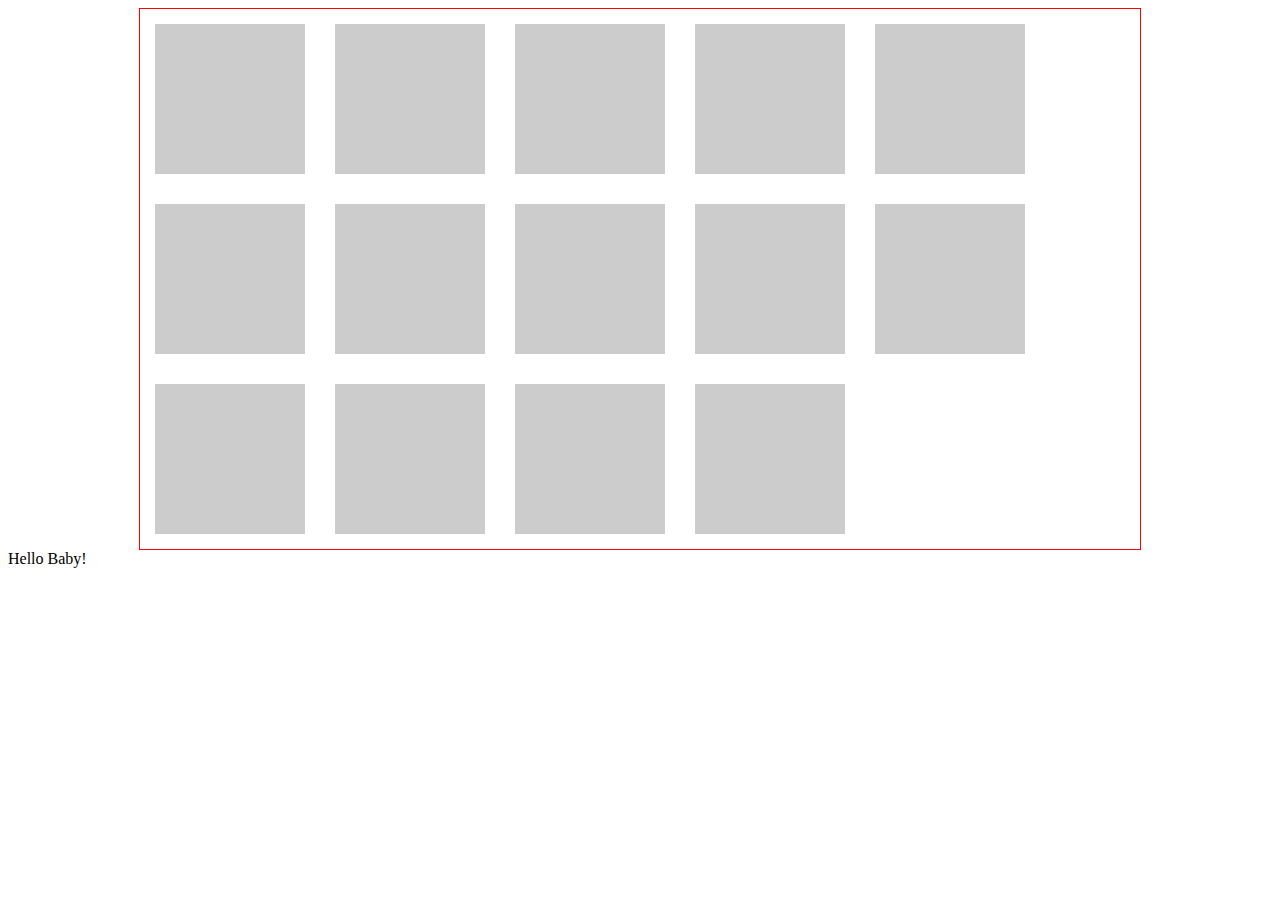
<file: HTML/Float/floating.html>
<!DOCTYPE html>
<html>
<head>
	<title></title>
	<link rel="stylesheet" type="text/css" href="main.css">
</head>
<body>
	<div class="contain">
		<div class="float-left"></div>
		<div class="float-left"></div>
		<div class="float-left"></div>
		<div class="float-left"></div>
		<div class="float-left"></div>
		<div class="float-left"></div>
		<div class="float-left"></div>
		<div class="float-left"></div>
		<div class="float-left"></div>
		<div class="float-left"></div>
		<div class="float-left"></div>
		<div class="float-left"></div>
		<div class="float-left"></div>
		<div class="float-left"></div>
		<div class="clear"></div>
	</div>
	<div>
		Hello Baby!
	</div>
</body>
</html>
</file>
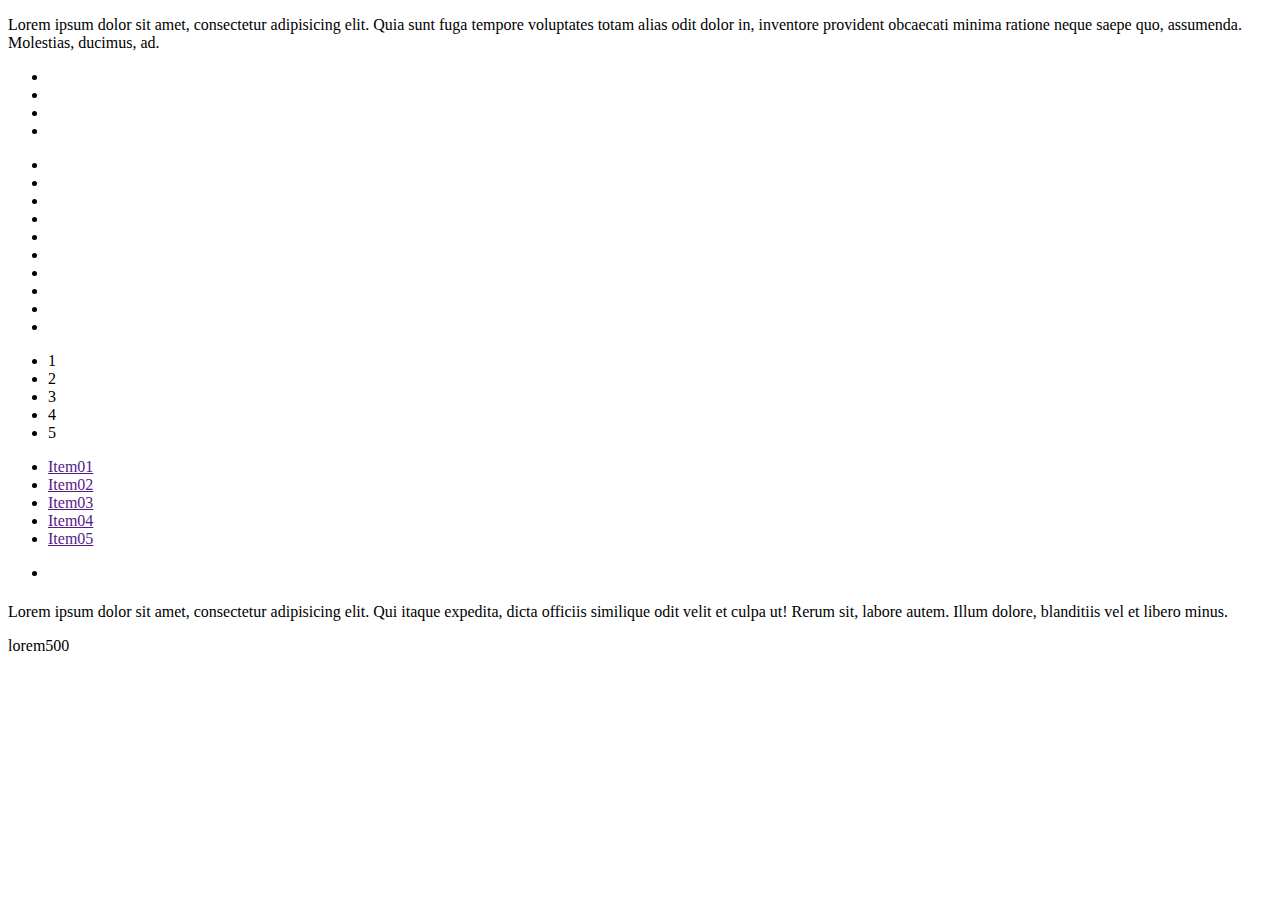
<file: HTML/Parallax/Emmet.html>
<!DOCTYPE html>
<html>
<head>
	<meta charset="utf-8">
	<meta http-equiv="X-UA-Compatible" content="IE=edge">
	<title></title>
	<link rel="stylesheet" href="">
</head>
<body>
	<div class="wrapper">
		<div class="nav">
		</div>
		<div class="content">
			<div class="heading">
			<div>
					<p>Lorem ipsum dolor sit amet, consectetur adipisicing elit. Quia sunt fuga tempore voluptates totam alias odit dolor in, inventore provident obcaecati minima ratione neque saepe quo, assumenda. Molestias, ducimus, ad.</p>
			</div>
			</div>
			<div class="nav">
				<ul>
					<li><a href=""></a></li>
					<li><a href=""></a></li>
					<li><a href=""></a></li>
					<li><a href=""></a></li>
				</ul>
				<ul>
					<li class="item-1"><a href=""></a></li>
					<li class="item-2"><a href=""></a></li>
					<li class="item-3"><a href=""></a></li>
					<li class="item-4"><a href=""></a></li>
					<li class="item-5"><a href=""></a></li>
					<li class="item-6"><a href=""></a></li>
					<li class="item-7"><a href=""></a></li>
					<li class="item-8"><a href=""></a></li>
					<li class="item-9"><a href=""></a></li>
					<li class="item-10"><a href=""></a></li>
				</ul>
			</div>
			<ul class="number">
				<li class="day-01"><span>1</span></li>
				<li class="day-02"><span>2</span></li>
				<li class="day-03"><span>3</span></li>
				<li class="day-04"><span>4</span></li>
				<li class="day-05"><span>5</span></li>
			</ul>
			<ul>
				<li class="item01"><a href="">Item01</a></li>
				<li class="item02"><a href="">Item02</a></li>	
				<li class="item03"><a href="">Item03</a></li>
				<li class="item04"><a href="">Item04</a></li>
				<li class="item05"><a href="">Item05</a></li>
			</ul>
			<div>
				<ul>
					<li><a href=""></a></li>
				</ul>
				<p></p>
				<h1></h1>
			</div>
			<p>Lorem ipsum dolor sit amet, consectetur adipisicing elit. Qui itaque expedita, dicta officiis similique odit velit et culpa ut! Rerum sit, labore autem. Illum dolore, blanditiis vel et libero minus.</p>

			lorem500
		</div>
		<div class="footer">
		</div>
	</div>
</body>
</html>
</file>
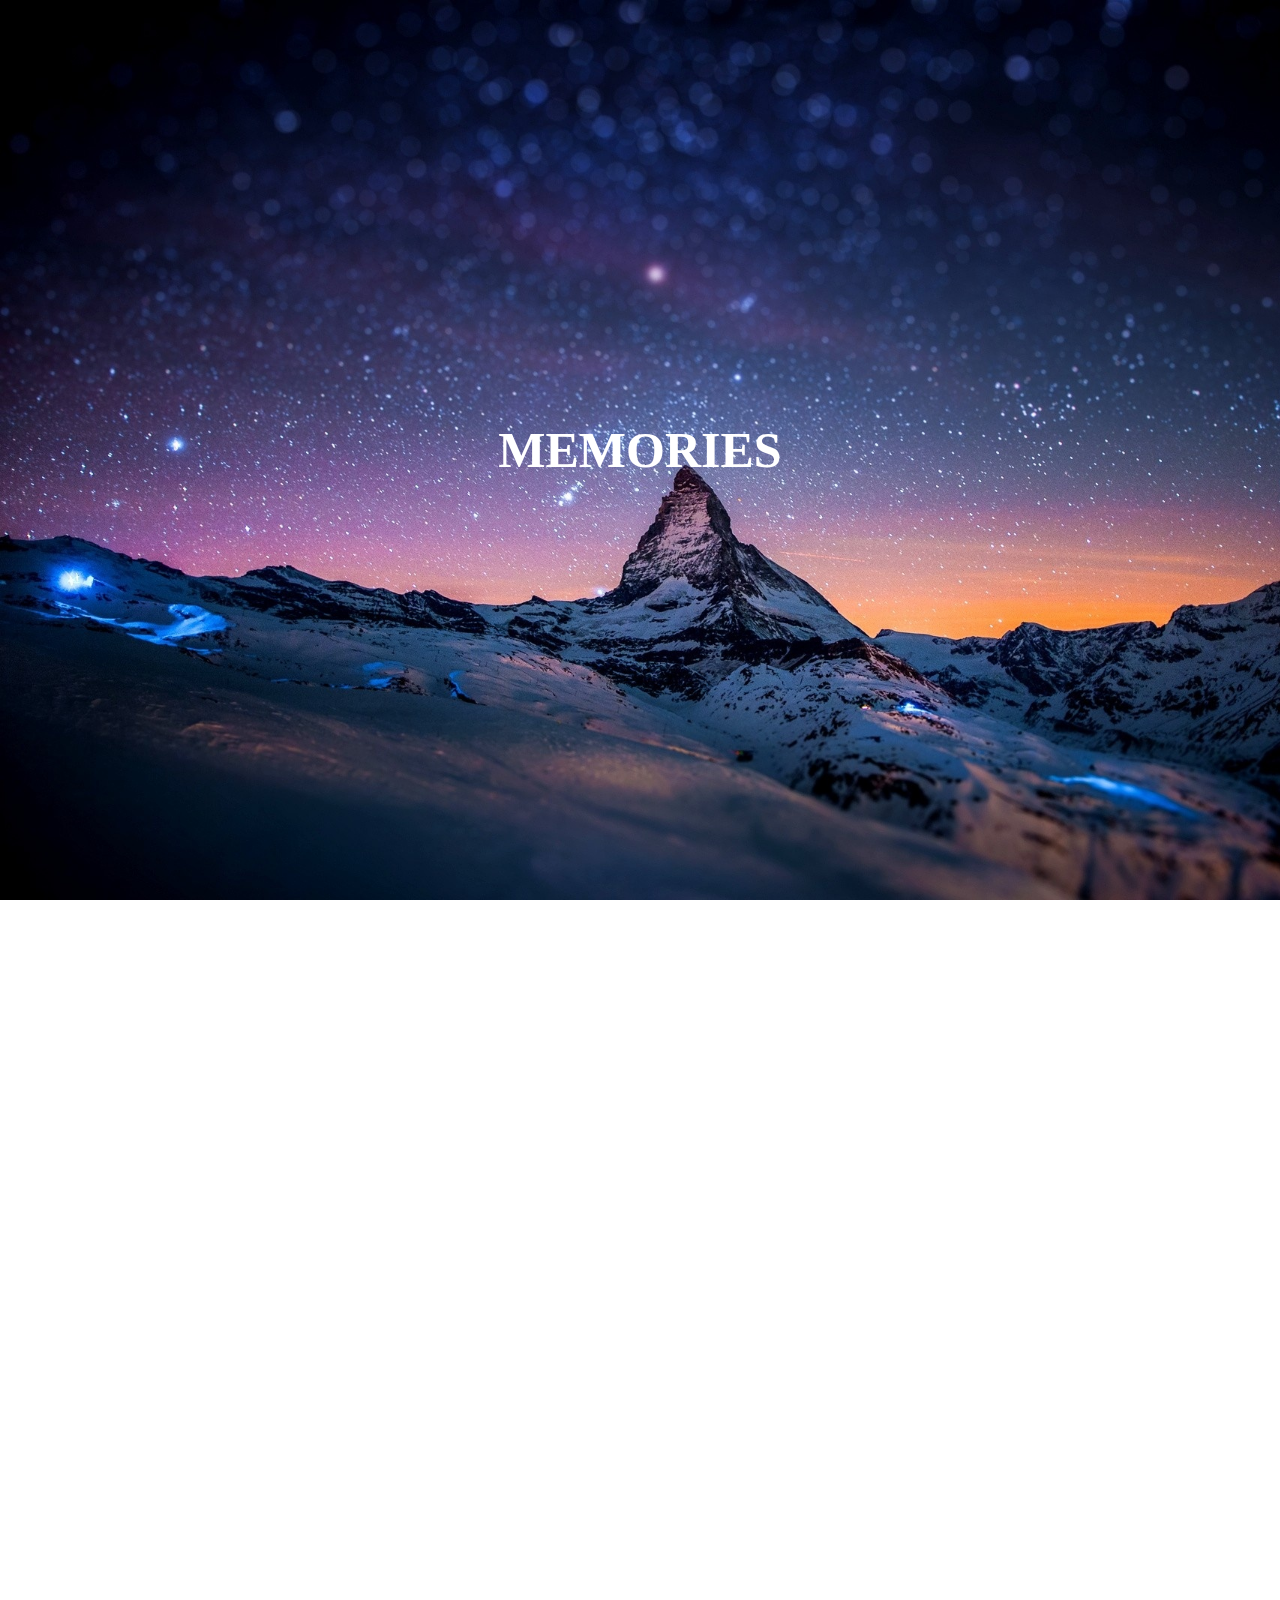
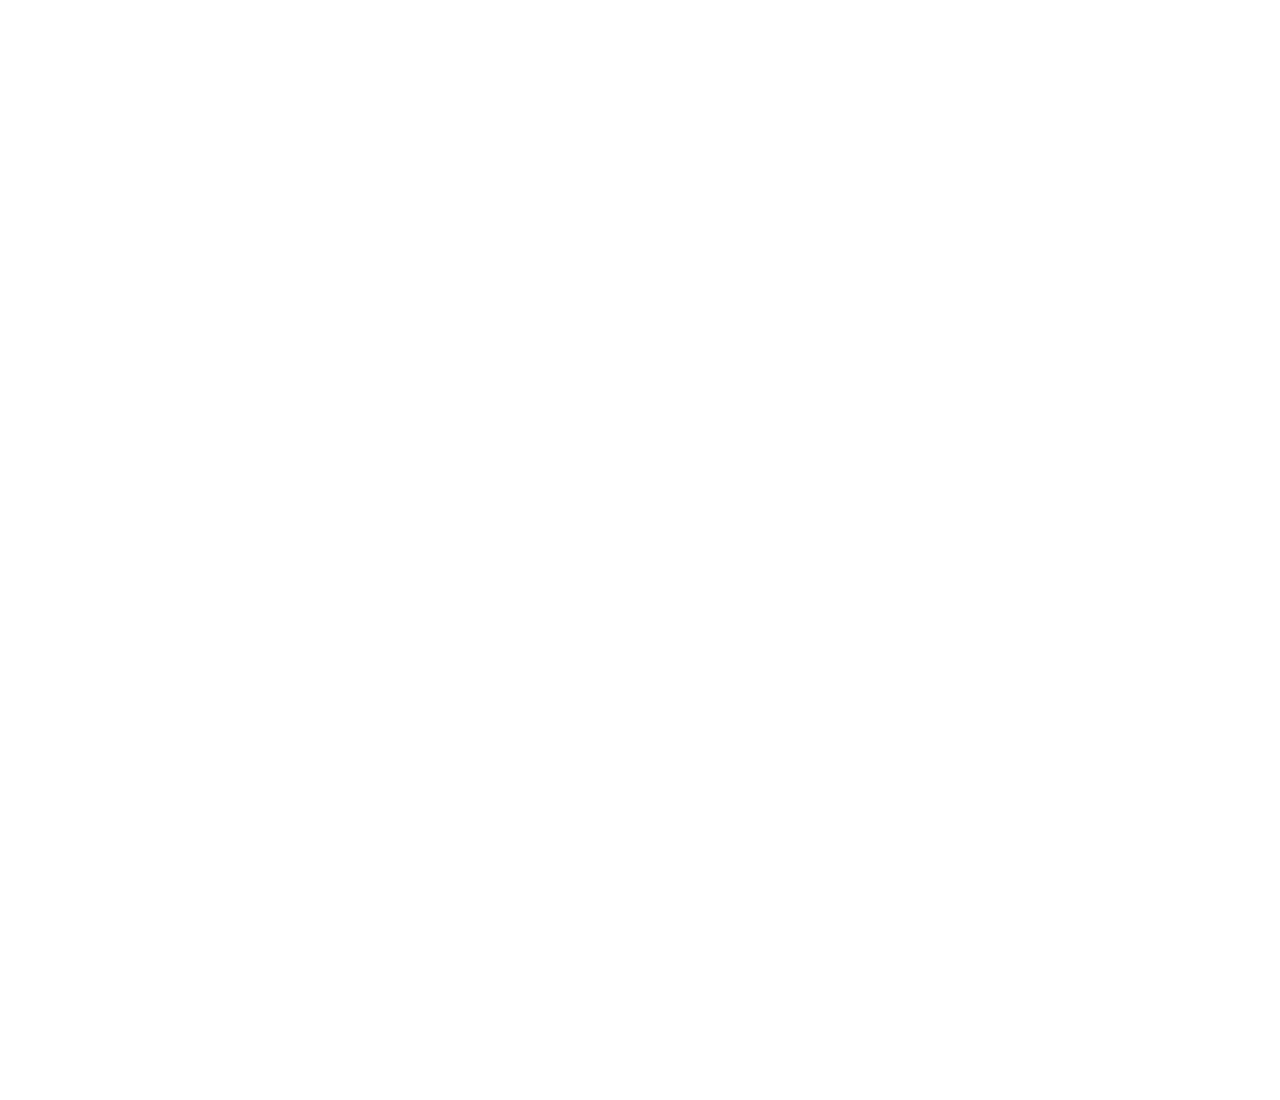
<file: HTML/Parallax/Parallax.html>
<!DOCTYPE html>
<html>
<head>
	<title></title>
	<style>
		body{
			padding: 0;
			margin: 0;
		}

		#box1{
			height: 100vh;
			width: 100%;
			background-image: url(images/img2.jpg);
			background-size: cover;
			background-attachment: fixed;
			display: table;
		}

		#box2{
			height: 100vh;
			width: 100%;
			background-image: url(images/img1.jpg);
			background-size: cover;
			background-attachment: fixed;
			display: table;
		}

		#box3{
			height: 100vh;
			width: 100%;
			background-image: url(images/img3.jpg);
			background-size: cover;
			background-attachment: fixed;
			display: table;
		}

		h1{
			font-family: arial black;
			font-size: 50px;
			color: white;
			margin: 0px;
			text-align: center;
			display: table-cell;
			vertical-align: middle;
		}
	</style>
</head>
<body>
	<div id="box1">
		<h1>MEMORIES</h1>
	</div>
	<div id="box2">
		<h1>WILL BE</h1>
	</div>
	<div id="box3">
		<h1>KEPT FOREVER</h1>
	</div>
</body>
</html>
</file>
<file: HTML/Float/main.css>
.contain{
	border: 1px solid red;
	width: 1000px;
	margin: 0 auto;
}
.float-left{
	width: 150px;
	height: 150px;
	float: left;
	margin: 15px;
	background: #cccccc;
}
.clear{
	clear: both;
}
</file>
